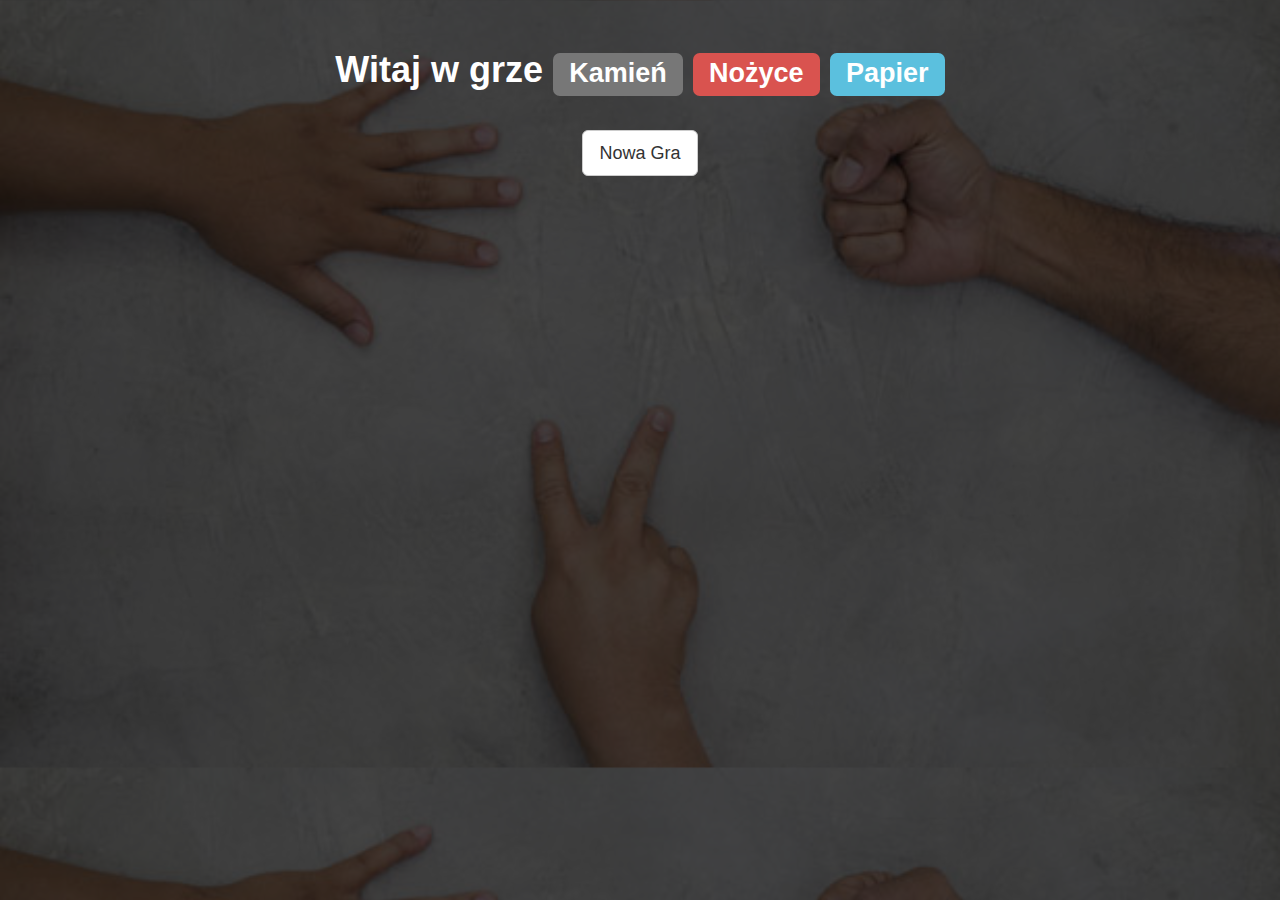
<file: index.html>
<!DOCTYPE html>
<html lang ="pl">
  <head>
    <meta charset="utf-8">
    <title> Gra "Kamień - Nożyce - Papier"</title>
    <link href="https://maxcdn.bootstrapcdn.com/bootstrap/3.3.6/css/bootstrap.min.css" rel="stylesheet" />
    <link href="https://cdnjs.cloudflare.com/ajax/libs/font-awesome/4.6.3/css/font-awesome.min.css" rel="stylesheet" />
    <link rel="stylesheet" href="css/style.css">
  </head>
  <body>
    <div class="content">
	    <div id="js-helloElement" class="container">
	      <h1 class="text-center">
	        Witaj w grze
	        <span class="label label-default">Kamień</span>
			<span class="label label-danger">Nożyce</span>
	        <span class="label label-info">Papier</span>
	      </h1>
	    </div>
	    <div id="js-newGameElement" class="container">
	      <div class="row text-center">
	        <button  id="js-newGameButton" class="btn btn-default btn-lg">
	          Nowa Gra
	        </button>
	      </div>
	    </div>
	    <div id="js-playerPickElement" class="container">
	      <div class="type">Wybierz swój typ:</div>
	      <div class="row text-center">
	        <button id="js-playerPick_rock" class="btn btn-default btn-lg">
	          <span class="badge">
	            <i class="fa fa-hand-rock-o" aria-hidden="true"></i>
	          </span>
	          Kamień
	        </button>
	        <button id="js-playerPick_scissors"  class="btn btn-danger btn-lg">
	          <span class="badge">
	            <i class="fa fa-hand-scissors-o" aria-hidden="true"></i>
	          </span>
	          Nożyce
	        </button>
	        <button id="js-playerPick_paper"  class="btn btn-info btn-lg">
	          <span class="badge">
	            <i class="fa fa-hand-paper-o" aria-hidden="true"></i>
	          </span>
	          Papier
	        </button>
	      </div>
	    </div>
	    <div id="js-resultsTableElement" class="container">
	      <div class="row">
	        <div class="col-xs-5 text-center">
	          <span id="js-playerPoints" class="badge">
	          0
	          </span>
	          <span id="js-playerName">
	          Imię gracza
	          </span>
	        </div>
	        <div class="col-xs-2 text-center vs">
	          VS.
	        </div>
	        <div class="col-xs-5 text-center">
	          <span id="js-computerPoints" class="badge">
	          0
	          </span>
	          <span id="js-computerName">
	          Komputer
	          </span>
	        </div>
	      </div>
	      <div class="row">
	      <div class="col-xs-5 text-center">
	        <span id="js-playerPick">
	         Wybór gracza
	        </span>
	      </div>
	      <div class="col-xs-2"></div>
	        <div class="col-xs-5 text-center">
	          <span id="js-computerPick">
	          Wybór komputera
	          </span>
	        </div>
	      </div>
	      <div class="row">
	        <div class="col-xs-5 text-center">
	          <span id="js-playerResult">
	          Wynik gracza
	          </span>
	        </div>
	        <div class="col-xs-2"></div>
	          <div class="col-xs-5 text-center">
	            <span id="js-computerResult">
	            Wynik komputera
	            </span>
	          </div>
	        </div>
	      </div>
		<div id="js-score">
			<span id="js-tableTitle">WYNIKI POSZCZEGÓLNYCH RUND:</span>
			<table class="table">
				<thead>
					<tr>
						<th>RUNDA</th>
						<th>WYBÓR GRACZA</th>
						<th>WYBÓR KOMPUTERA</th>
						<th>WYGRANA</th>
						<th>WYNIK</th>
					</tr>
				</thead>
				<tbody id='js-scoreTable'>

				</tbody>
			</table>
		</div>  
	</div>
    <script type="text/javascript" src="js/scripts.js"></script>
  </body>
</html>
</file>
<file: css/style.css>
body {
	background: url(images/papiernozycekamien.jpg);
	background-size: 100%;
	background-repeat: repeat;
	text-align: center;
	color: white;
}

.content {
	min-height: 100vh;
	width: 100%;
	background: rgba(0, 0, 0, 0.7);
}

.type {

	font-size: 32px;
	font-weight: bold;
	text-align: center;
	margin: 15px;
}

#js-playerPickElement,
#js-resultsTableElement,
#js-score {
	display: none;
} 

h1 {
	line-height: 100px;

	font-weight: bold;
}

#js-playerPick_rock,
#js-playerPick_paper,
#js-playerPick_scissors {
	font-size: 22px;
	margin: 15px;
}

.badge {
	font-size: 22px;
	line-height: 28px;
	padding-left: 10px;
	padding-right: 10px;
}

#js-playerName,
#js-computerName,
#js-playerPick,
#js-computerPick {

	font-size: 22px;
	margin-left: 20px;
	line-height: 40px;
	vertical-align: middle;
}

#js-playerResult,
#js-computerResult {
	color: red;
	font-size: 22px;
	margin-left: 20px;
	line-height: 40px;
}

.vs {
	font-size: 22px;
	line-height: 40px;
}

#js-score {
	width: 60%;
	margin: 0 auto;
}

.table {
	margin: 0;
}

th {
	text-align: center;
}

#js-tableTitle {
	font-size: 24px;
	line-height: 80px;
}
</file>
